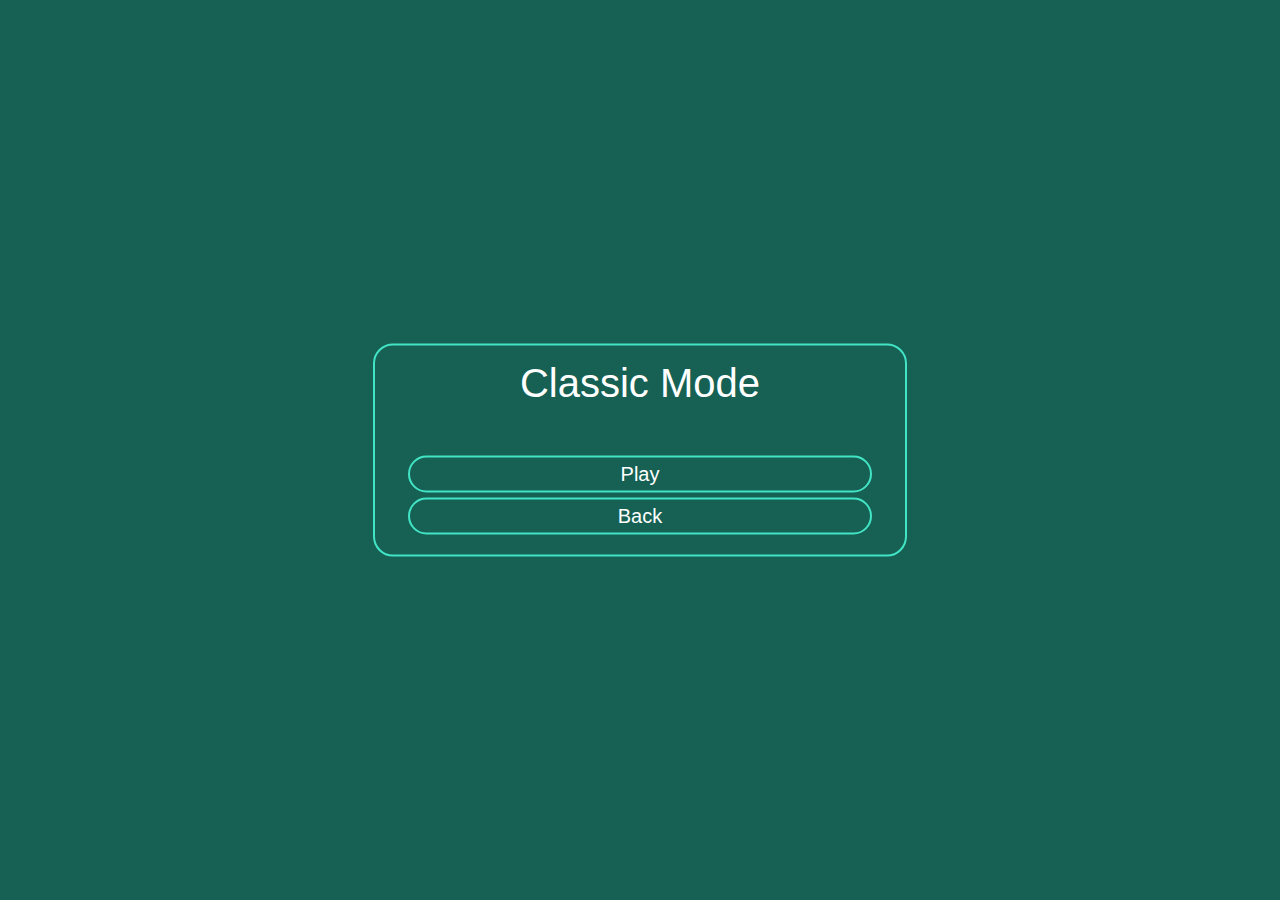
<file: Presser/Modes/Classic.html>
<!DOCTYPE html>
<html lang="en">
<head>
	<meta charset="UTF-8">
	<meta http-equiv="X-UA-Compatible" content="IE=edge">
	<meta name="viewport" content="width=device-width, initial-scale=1.0">
	<title>Classic Mode</title>

	<style>
* {
	padding: 0;
	margin: 0;
	font-family: 'Anek Latin', sans-serif;
}

body {
	background: #166153;
}

/*? Start Menu */
#game-menu {
	width: 500px;
	height: auto;

	position: absolute;
	top: 50%;
	left: 50%;
	transform: translate(-50%, -50%);

	font-size: 40px;
	color: white;
	border: 2px solid #42e4c6;
	border-radius: 20px;
	padding: 15px;
	padding-bottom: 20px;
	text-align: center;

	display: flex;
	flex-direction: column;
	align-items: center;
}

#play {
	color: white;
	border: 2px solid #42e4c6;
	border-radius: 20px;
	margin-top: 50px;
	padding: 5px;
	width: 90%;
	font-size: 20px;
	text-decoration: none;
	background-color: #166153;
}

#play:hover {
	background: #42e4c6;
	transition: .1s ease-in;
}

#back {
	color: white;
	border: 2px solid #42e4c6;
	border-radius: 20px;
	margin-top: 5px;
	padding: 5px;
	width: 90%;
	font-size: 20px;
	text-decoration: none;
	background-color: #166153;
}

#back:hover {
	background: #42e4c6;
	transition: .1s ease-in;
}



#player {
	background: skyblue;
	width: 50px;
	height: 50px;
	position: relative;
	opacity: 0;
}

#health {
	background-color: red;
	width: 100%;
	height: 10px;
	position: absolute;
	opacity: 0;
}

#healthRemaining {
	background-color: rgb(97, 45, 45);
	width: 100%;
	height: 10px;
	position: absolute;
	opacity: 0;
}


#win { 
	color: white;
	font-size: 50px;
	position: absolute;
	top: 50%;
	left: 50%;
	transform: translate(-50%, -50%);
	opacity: 0;
	display: flex;
	flex-direction: column;
}

#rematch {
	text-align: center;
	color: white;
	background: #166153;
	border: 2px solid #42e4c6;
	border-radius: 20px;
	font-size: 20px;
	text-decoration: none;
	opacity: 0;
}

#rematch:hover {
	background-color: #42e4c6;
	transition: .5s;
}
	</style>
</head>
<body>

	<div id="game-menu">
		<p id="game-name">Classic Mode</p>

		<a href="#" id="play">Play</a>
		<a href="../index.html" id="back">Back</a>
	</div>

	<div id="healthRemaining"></div>
	<div id="health"></div>
	<div id="player"></div>
	
	<script>
		const play = document.getElementById("play");
		const gameMenu = document.getElementById("game-menu");
		const healthRemaining = document.getElementById("healthRemaining");
		const health = document.getElementById("health");
		const player = document.getElementById("player");

		window.addEventListener("load", function() {
			player.style.opacity = 0;
			health.style.opacity = 0;
			healthRemaining.style.opacity = 0;
		});

		play.onclick = function() {
			this.parentElement.remove();

			var randomTop = Math.floor(Math.random() * 650);
			var randomLeft = Math.floor(Math.random() * 1400);

			player.style.opacity = 1;
			player.style.top = randomTop + "px";
			player.style.left = randomLeft + "px";
			health.style.opacity = 1;
			health.style.width = 100 + "%";
			healthRemaining.style.opacity = 1;
			
			setInterval( () => {
				var randomTop = Math.floor(Math.random() * 650);
				var randomLeft = Math.floor(Math.random() * 1400);

				player.style.top = randomTop + "px";
				player.style.left = randomLeft + "px";
			}, 1500)
		}

		player.onclick = function() {
			var randomTop = Math.floor(Math.random() * 650);
			var randomLeft = Math.floor(Math.random() * 1400);

			player.style.backgroundColor = "red";
			setTimeout(() => {
				player.style.backgroundColor = "skyblue";

				health.style.width = parseInt(health.style.width) - 20 + "%";
			}, 100);


			if (health.style.width === `0%`) {
				document.body.style.background = "#166153";
				health.remove();
				healthRemaining.remove();
				player.remove();

				var divWin = document.createElement("div");
				divWin.setAttribute("id", "win");
				document.body.appendChild(divWin);

				var newDivWin = document.createElement("div");
				newDivWin.innerText = "You Win!"
				divWin.appendChild(newDivWin);

				var newButtonWin = document.createElement("a");
				newButtonWin.innerText = "Rematch";
				newButtonWin.setAttribute("id", "rematch");
				newButtonWin.href = "#";
				divWin.appendChild(newButtonWin);

				const win = document.getElementById("win");
				const rematch = document.getElementById("rematch");
				
				win.style.opacity = 1;
				rematch.style.opacity = 1;
				
				rematch.onclick = function() {
					window.location.reload();
				}
				
			}
		}
	</script>
</body>
</html>
</file>
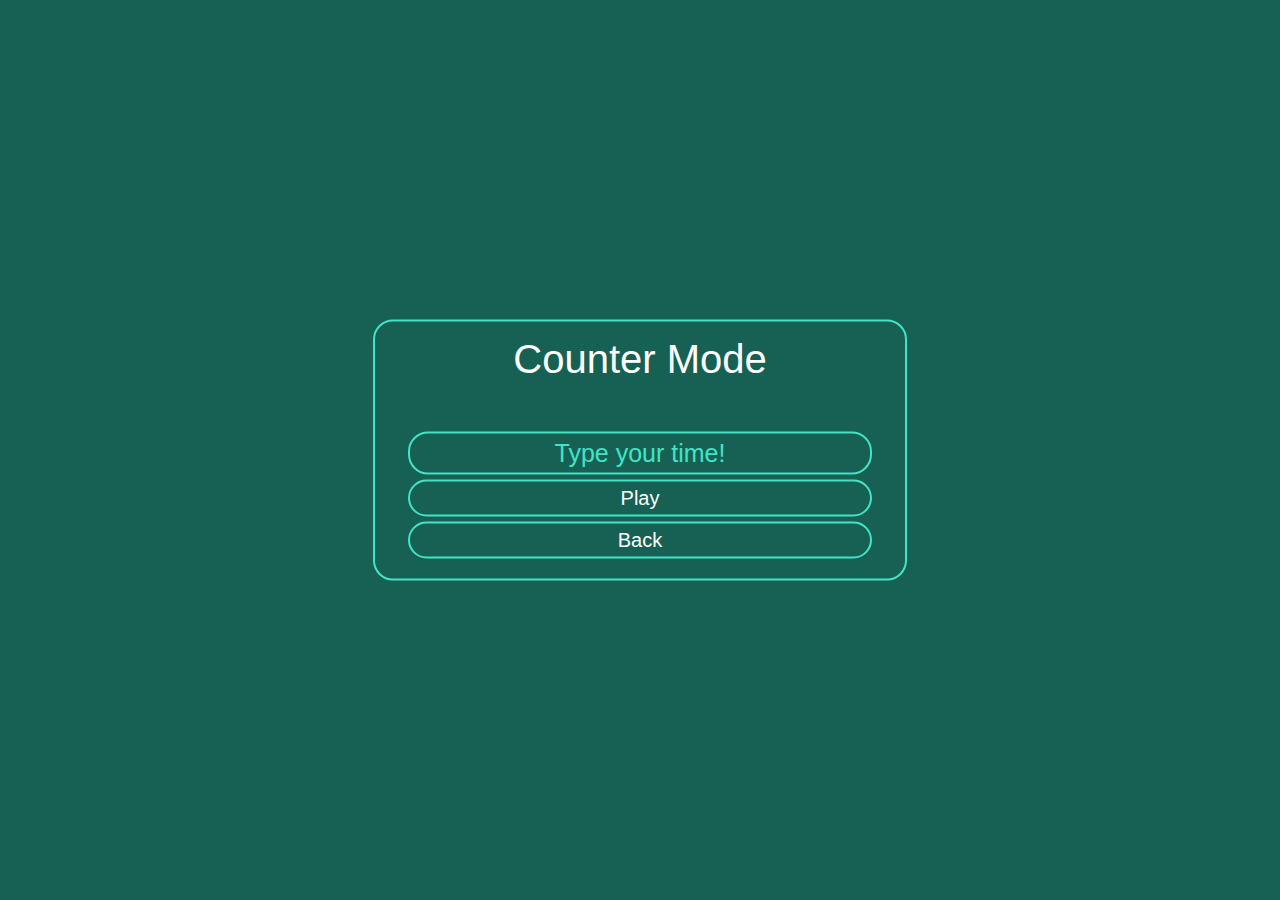
<file: Presser/Modes/Counter.html>
<!DOCTYPE html>
<html lang="en">
<head>
	<meta charset="UTF-8">
	<meta http-equiv="X-UA-Compatible" content="IE=edge">
	<meta name="viewport" content="width=device-width, initial-scale=1.0">
	<title>Counter Mode</title>

	<style>
* {
	padding: 0;
	margin: 0;
	font-family: 'Anek Latin', sans-serif;
}

body {
	background: #166153;
}

/*? Start Menu */
#game-menu {
	width: 500px;
	height: auto;

	position: absolute;
	top: 50%;
	left: 50%;
	transform: translate(-50%, -50%);

	font-size: 40px;
	color: white;
	border: 2px solid #42e4c6;
	border-radius: 20px;
	padding: 15px;
	padding-bottom: 20px;
	text-align: center;

	display: flex;
	flex-direction: column;
	align-items: center;
}

#choose-time {
	background-color: #166153;
	border: 2px solid #42e4c6;
	border-radius: 20px;
	font-size: 25px;
	margin-top: 50px;
	width: 90%;
	text-align: center;
	padding: 5px;
	color: #42e4c6;
}

#choose-time:focus {
	outline: none;
}

::placeholder {
	color: #228a77;
}

#play {
	color: white;
	border: 2px solid #42e4c6;
	border-radius: 20px;
	margin-top: 5px;
	padding: 5px;
	width: 90%;
	font-size: 20px;
	text-decoration: none;
	background-color: #166153;
}

#play:hover {
	background: #42e4c6;
	transition: .1s ease-in;
}

#back {
	color: white;
	border: 2px solid #42e4c6;
	border-radius: 20px;
	margin-top: 5px;
	padding: 5px;
	width: 90%;
	font-size: 20px;
	text-decoration: none;
	background-color: #166153;
}

#back:hover {
	background: #42e4c6;
	transition: .1s ease-in;
}



#player {
	background: skyblue;
	width: 50px;
	height: 50px;
	position: relative;
	opacity: 0;
}


#win { 
	color: white;
	font-size: 50px;
	position: absolute;
	top: 50%;
	left: 50%;
	transform: translate(-50%, -50%);
	opacity: 0;
	display: flex;
	flex-direction: column;
}

#rematch {
	text-align: center;
	color: white;
	background: #166153;
	border: 2px solid #42e4c6;
	border-radius: 20px;
	font-size: 20px;
	text-decoration: none;
	opacity: 0;
}

#rematch:hover {
	background-color: #42e4c6;
	transition: .5s;
}

#timer {
	color: white;
	position: absolute;
	top: 50%;
	left: 50%;
	transform: translate(-50%, -50%);
	font-size: 200px;
	opacity: .1;
}

#timer::selection {
	user-select: none;
}

	</style>
</head>
<body>

	<div id="game-menu">
		<p id="game-name">Counter Mode</p>

		<p type="text" id="choose-time" contenteditable="true">Type your time!</p>
		<a href="#" id="play">Play</a>
		<a href="../index.html" id="back">Back</a>
	</div>

	<div id="counter"></div>
	<div id="player"></div>
	
	<script>
		const play = document.getElementById("play");
		const gameMenu = document.getElementById("game-menu");
		const counter = document.getElementById("counter");
		const player = document.getElementById("player");
		const chooseTime = document.getElementById("choose-time");
		var count = 0;

		window.addEventListener("load", function() {
			player.style.opacity = 0;
		});

		chooseTime.onclick = function() {
			this.innerText = "";
		}

		play.onclick = function() {
			this.parentElement.remove();

			var timer = document.createElement("div");
			timer.setAttribute("id", "timer");
			timer.innerText = chooseTime.innerText;
			document.body.appendChild(timer);
			timer.style.opacity = .1;

			var randomTop = Math.floor(Math.random() * 650);
			var randomLeft = Math.floor(Math.random() * 1400);

			player.style.opacity = 1;
			player.style.top = randomTop + "px";
			player.style.left = randomLeft + "px";
			
			setInterval( () => {
				var randomTop = Math.floor(Math.random() * 650);
				var randomLeft = Math.floor(Math.random() * 1400);

				player.style.top = randomTop + "px";
				player.style.left = randomLeft + "px";
			}, 1500)

			setInterval( () => {
				timer.innerText = parseInt(timer.innerText) - 1;

				if(timer.innerText == 0) {
				timer.remove();
				
				document.body.style.background = "#166153";
				player.remove();

				var divWin = document.createElement("div");
				divWin.setAttribute("id", "win");
				document.body.appendChild(divWin);

				var newDivWin = document.createElement("div");
				newDivWin.innerText = `Your count is ${count}`;
				divWin.appendChild(newDivWin);

				var newButtonWin = document.createElement("a");
				newButtonWin.innerText = "Rematch";
				newButtonWin.setAttribute("id", "rematch");
				newButtonWin.href = "#";
				divWin.appendChild(newButtonWin);

				const win = document.getElementById("win");
				const rematch = document.getElementById("rematch");
				
				win.style.opacity = 1;
				rematch.style.opacity = 1;
				
				rematch.onclick = function() {
					window.location.reload();
				}
				
			}

			}, 1000)
		}

		player.onclick = function() {
			count++;
			console.log(count);
			var randomTop = Math.floor(Math.random() * 650);
			var randomLeft = Math.floor(Math.random() * 1400);


			player.style.backgroundColor = "red";
			setTimeout(() => {
				player.style.backgroundColor = "skyblue";

				// health.style.width = parseInt(health.style.width) - 20 + "%";
			}, 100);


			/*
			if (health.style.width === `0%`) {
				document.body.style.background = "#166153";
				health.remove();
				healthRemaining.remove();
				player.remove();

				var divWin = document.createElement("div");
				divWin.setAttribute("id", "win");
				document.body.appendChild(divWin);

				var newDivWin = document.createElement("div");
				newDivWin.innerText = "You Win!"
				divWin.appendChild(newDivWin);

				var newButtonWin = document.createElement("a");
				newButtonWin.innerText = "Rematch";
				newButtonWin.setAttribute("id", "rematch");
				newButtonWin.href = "#";
				divWin.appendChild(newButtonWin);

				const win = document.getElementById("win");
				const rematch = document.getElementById("rematch");
				
				win.style.opacity = 1;
				rematch.style.opacity = 1;
				
				rematch.onclick = function() {
					window.location.reload();
				}
				
			}
			*/
		}
	</script>
</body>
</html>
</file>
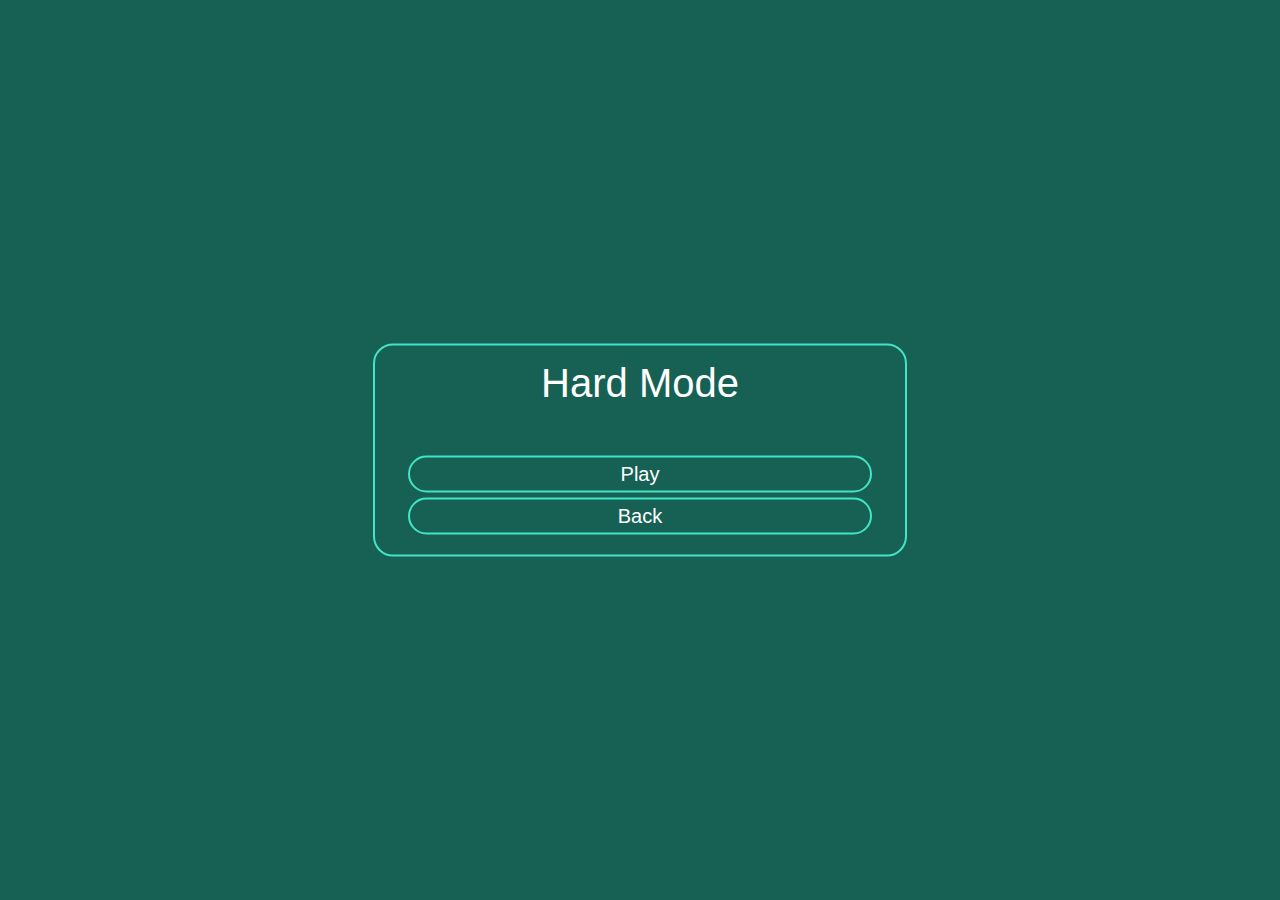
<file: Presser/Modes/Hard.html>
<!DOCTYPE html>
<html lang="en">
<head>
	<meta charset="UTF-8">
	<meta http-equiv="X-UA-Compatible" content="IE=edge">
	<meta name="viewport" content="width=device-width, initial-scale=1.0">
	<title>Classic Mode</title>

	<style>
* {
	padding: 0;
	margin: 0;
	font-family: 'Anek Latin', sans-serif;
}

body {
	background: #166153;
}

/*? Start Menu */
#game-menu {
	width: 500px;
	height: auto;

	position: absolute;
	top: 50%;
	left: 50%;
	transform: translate(-50%, -50%);

	font-size: 40px;
	color: white;
	border: 2px solid #42e4c6;
	border-radius: 20px;
	padding: 15px;
	padding-bottom: 20px;
	text-align: center;

	display: flex;
	flex-direction: column;
	align-items: center;
}

#play {
	color: white;
	border: 2px solid #42e4c6;
	border-radius: 20px;
	margin-top: 50px;
	padding: 5px;
	width: 90%;
	font-size: 20px;
	text-decoration: none;
	background-color: #166153;
}

#play:hover {
	background: #42e4c6;
	transition: .1s ease-in;
}

#back {
	color: white;
	border: 2px solid #42e4c6;
	border-radius: 20px;
	margin-top: 5px;
	padding: 5px;
	width: 90%;
	font-size: 20px;
	text-decoration: none;
	background-color: #166153;
}

#back:hover {
	background: #42e4c6;
	transition: .1s ease-in;
}



#player {
	background: skyblue;
	width: 50px;
	height: 50px;
	position: relative;
	opacity: 0;
}

#health {
	background-color: red;
	width: 100%;
	height: 10px;
	position: absolute;
	opacity: 0;
}

#healthRemaining {
	background-color: rgb(97, 45, 45);
	width: 100%;
	height: 10px;
	position: absolute;
	opacity: 0;
}


#win { 
	color: white;
	font-size: 50px;
	position: absolute;
	top: 50%;
	left: 50%;
	transform: translate(-50%, -50%);
	opacity: 0;
	display: flex;
	flex-direction: column;
}

#rematch {
	text-align: center;
	color: white;
	background: #166153;
	border: 2px solid #42e4c6;
	border-radius: 20px;
	font-size: 20px;
	text-decoration: none;
	opacity: 0;
}

#rematch:hover {
	background-color: #42e4c6;
	transition: .5s;
}
	</style>
</head>
<body>

	<div id="game-menu">
		<p id="game-name">Hard Mode</p>

		<a href="#" id="play">Play</a>
		<a href="../index.html" id="back">Back</a>
	</div>

	<div id="healthRemaining"></div>
	<div id="health"></div>
	<div id="player"></div>
	
	<script>
		const play = document.getElementById("play");
		const gameMenu = document.getElementById("game-menu");
		const healthRemaining = document.getElementById("healthRemaining");
		const health = document.getElementById("health");
		const player = document.getElementById("player");

		window.addEventListener("load", function() {
			player.style.opacity = 0;
			health.style.opacity = 0;
			healthRemaining.style.opacity = 0;
		});

		play.onclick = function() {
			this.parentElement.remove();

			var randomTop = Math.floor(Math.random() * 650);
			var randomLeft = Math.floor(Math.random() * 1400);

			player.style.opacity = 1;
			player.style.top = randomTop + "px";
			player.style.left = randomLeft + "px";
			health.style.opacity = 1;
			health.style.width = 100 + "%";
			healthRemaining.style.opacity = 1;
			
			setInterval( () => {
				var randomTop = Math.floor(Math.random() * 650);
				var randomLeft = Math.floor(Math.random() * 1400);

				player.style.top = randomTop + "px";
				player.style.left = randomLeft + "px";
			}, 700)
		}

		player.onclick = function() {
			var randomTop = Math.floor(Math.random() * 650);
			var randomLeft = Math.floor(Math.random() * 1400);

			player.style.backgroundColor = "red";
			setTimeout(() => {
				player.style.backgroundColor = "skyblue";

				health.style.width = parseInt(health.style.width) - 20 + "%";
			}, 100);


			if (health.style.width === `0%`) {
				document.body.style.background = "#166153";
				health.remove();
				healthRemaining.remove();
				player.remove();

				var divWin = document.createElement("div");
				divWin.setAttribute("id", "win");
				document.body.appendChild(divWin);

				var newDivWin = document.createElement("div");
				newDivWin.innerText = "You Win!"
				divWin.appendChild(newDivWin);

				var newButtonWin = document.createElement("a");
				newButtonWin.innerText = "Rematch";
				newButtonWin.setAttribute("id", "rematch");
				newButtonWin.href = "#";
				divWin.appendChild(newButtonWin);

				const win = document.getElementById("win");
				const rematch = document.getElementById("rematch");
				
				win.style.opacity = 1;
				rematch.style.opacity = 1;
				
				rematch.onclick = function() {
					window.location.reload();
				}
				
			}
		}
	</script>
</body>
</html>
</file>
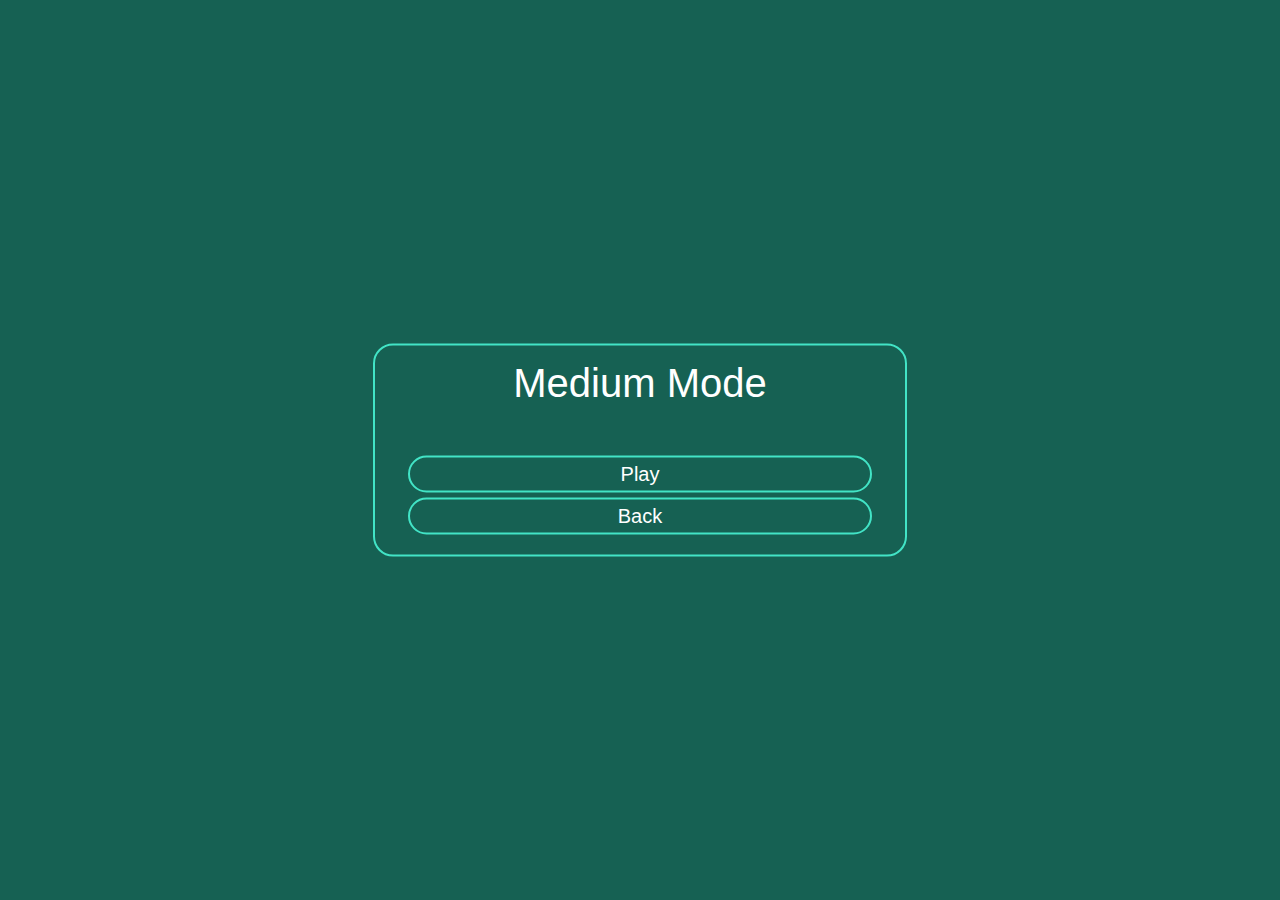
<file: Presser/Modes/Medium.html>
<!DOCTYPE html>
<html lang="en">
<head>
	<meta charset="UTF-8">
	<meta http-equiv="X-UA-Compatible" content="IE=edge">
	<meta name="viewport" content="width=device-width, initial-scale=1.0">
	<title>Classic Mode</title>

	<style>
* {
	padding: 0;
	margin: 0;
	font-family: 'Anek Latin', sans-serif;
}

body {
	background: #166153;
}

/*? Start Menu */
#game-menu {
	width: 500px;
	height: auto;

	position: absolute;
	top: 50%;
	left: 50%;
	transform: translate(-50%, -50%);

	font-size: 40px;
	color: white;
	border: 2px solid #42e4c6;
	border-radius: 20px;
	padding: 15px;
	padding-bottom: 20px;
	text-align: center;

	display: flex;
	flex-direction: column;
	align-items: center;
}

#play {
	color: white;
	border: 2px solid #42e4c6;
	border-radius: 20px;
	margin-top: 50px;
	padding: 5px;
	width: 90%;
	font-size: 20px;
	text-decoration: none;
	background-color: #166153;
}

#play:hover {
	background: #42e4c6;
	transition: .1s ease-in;
}

#back {
	color: white;
	border: 2px solid #42e4c6;
	border-radius: 20px;
	margin-top: 5px;
	padding: 5px;
	width: 90%;
	font-size: 20px;
	text-decoration: none;
	background-color: #166153;
}

#back:hover {
	background: #42e4c6;
	transition: .1s ease-in;
}



#player {
	background: skyblue;
	width: 50px;
	height: 50px;
	position: relative;
	opacity: 0;
}

#health {
	background-color: red;
	width: 100%;
	height: 10px;
	position: absolute;
	opacity: 0;
}

#healthRemaining {
	background-color: rgb(97, 45, 45);
	width: 100%;
	height: 10px;
	position: absolute;
	opacity: 0;
}


#win { 
	color: white;
	font-size: 50px;
	position: absolute;
	top: 50%;
	left: 50%;
	transform: translate(-50%, -50%);
	opacity: 0;
	display: flex;
	flex-direction: column;
}

#rematch {
	text-align: center;
	color: white;
	background: #166153;
	border: 2px solid #42e4c6;
	border-radius: 20px;
	font-size: 20px;
	text-decoration: none;
	opacity: 0;
}

#rematch:hover {
	background-color: #42e4c6;
	transition: .5s;
}
	</style>
</head>
<body>

	<div id="game-menu">
		<p id="game-name">Medium Mode</p>

		<a href="#" id="play">Play</a>
		<a href="../index.html" id="back">Back</a>
	</div>

	<div id="healthRemaining"></div>
	<div id="health"></div>
	<div id="player"></div>
	
	<script>
		const play = document.getElementById("play");
		const gameMenu = document.getElementById("game-menu");
		const healthRemaining = document.getElementById("healthRemaining");
		const health = document.getElementById("health");
		const player = document.getElementById("player");

		window.addEventListener("load", function() {
			player.style.opacity = 0;
			health.style.opacity = 0;
			healthRemaining.style.opacity = 0;
		});

		play.onclick = function() {
			this.parentElement.remove();

			var randomTop = Math.floor(Math.random() * 650);
			var randomLeft = Math.floor(Math.random() * 1400);

			player.style.opacity = 1;
			player.style.top = randomTop + "px";
			player.style.left = randomLeft + "px";
			health.style.opacity = 1;
			health.style.width = 100 + "%";
			healthRemaining.style.opacity = 1;
			
			setInterval( () => {
				var randomTop = Math.floor(Math.random() * 650);
				var randomLeft = Math.floor(Math.random() * 1400);

				player.style.top = randomTop + "px";
				player.style.left = randomLeft + "px";
			}, 1000)
		}

		player.onclick = function() {
			var randomTop = Math.floor(Math.random() * 650);
			var randomLeft = Math.floor(Math.random() * 1400);

			player.style.backgroundColor = "red";
			setTimeout(() => {
				player.style.backgroundColor = "skyblue";

				health.style.width = parseInt(health.style.width) - 20 + "%";
			}, 100);


			if (health.style.width === `0%`) {
				document.body.style.background = "#166153";
				health.remove();
				healthRemaining.remove();
				player.remove();

				var divWin = document.createElement("div");
				divWin.setAttribute("id", "win");
				document.body.appendChild(divWin);

				var newDivWin = document.createElement("div");
				newDivWin.innerText = "You Win!"
				divWin.appendChild(newDivWin);

				var newButtonWin = document.createElement("a");
				newButtonWin.innerText = "Rematch";
				newButtonWin.setAttribute("id", "rematch");
				newButtonWin.href = "#";
				divWin.appendChild(newButtonWin);

				const win = document.getElementById("win");
				const rematch = document.getElementById("rematch");
				
				win.style.opacity = 1;
				rematch.style.opacity = 1;
				
				rematch.onclick = function() {
					window.location.reload();
				}
				
			}
		}
	</script>
</body>
</html>
</file>
